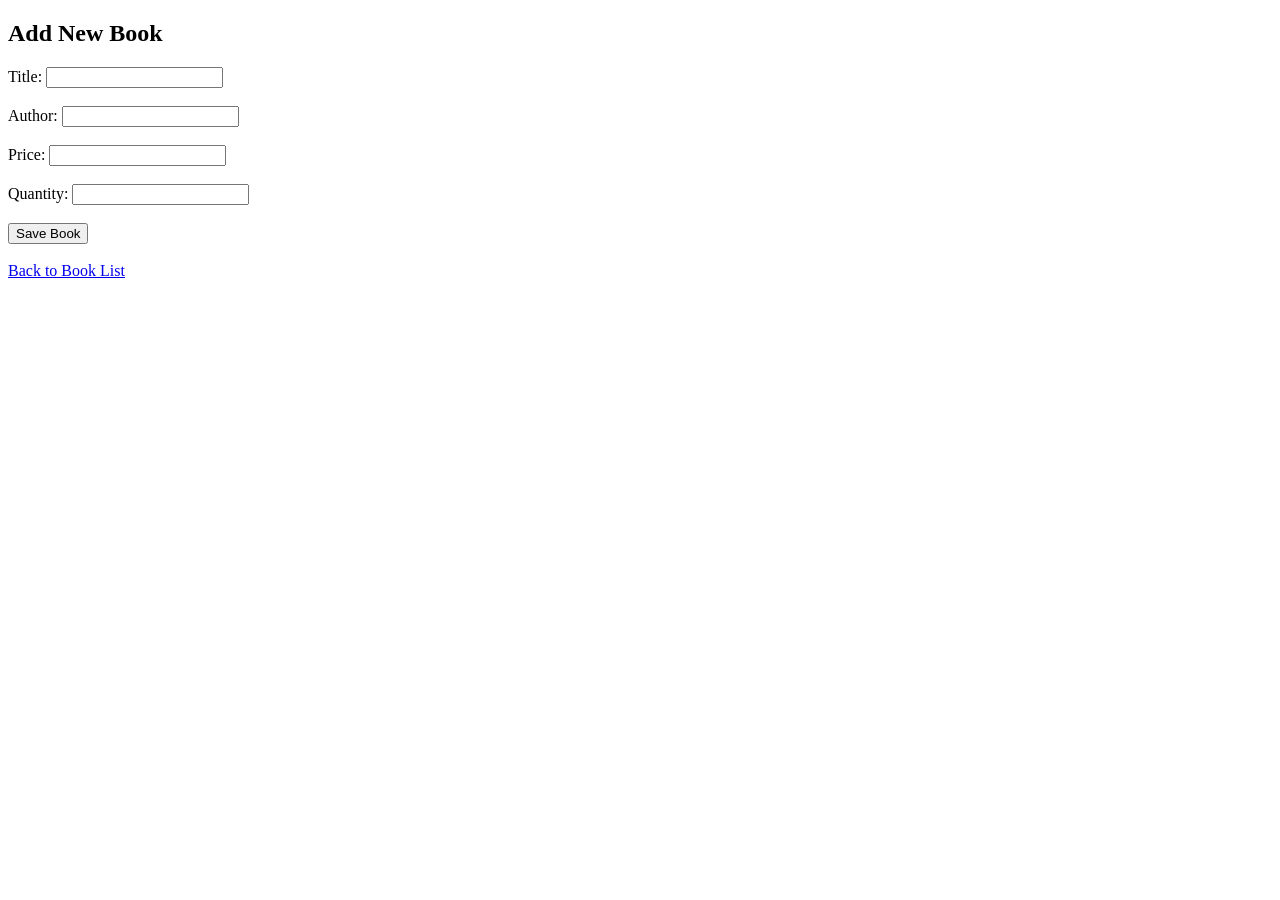
<file: src/main/resources/templates/add-book.html>
<!DOCTYPE html>
<html xmlns:th="http://www.thymeleaf.org">
<head>
    <title>Add Book</title>
</head>

<body>

<h2>Add New Book</h2>

<form th:action="@{/saveBook}" th:object="${book}" method="post">

    Title:
    <input type="text" th:field="*{title}">
    <br><br>

    Author:
    <input type="text" th:field="*{author}">
    <br><br>

    Price:
    <input type="text" th:field="*{price}">
    <br><br>

    Quantity:
    <input type="text" th:field="*{quantity}">
    <br><br>

    <button type="submit">Save Book</button>

</form>

<br>

<a href="/">Back to Book List</a>

</body>
</html>
</file>
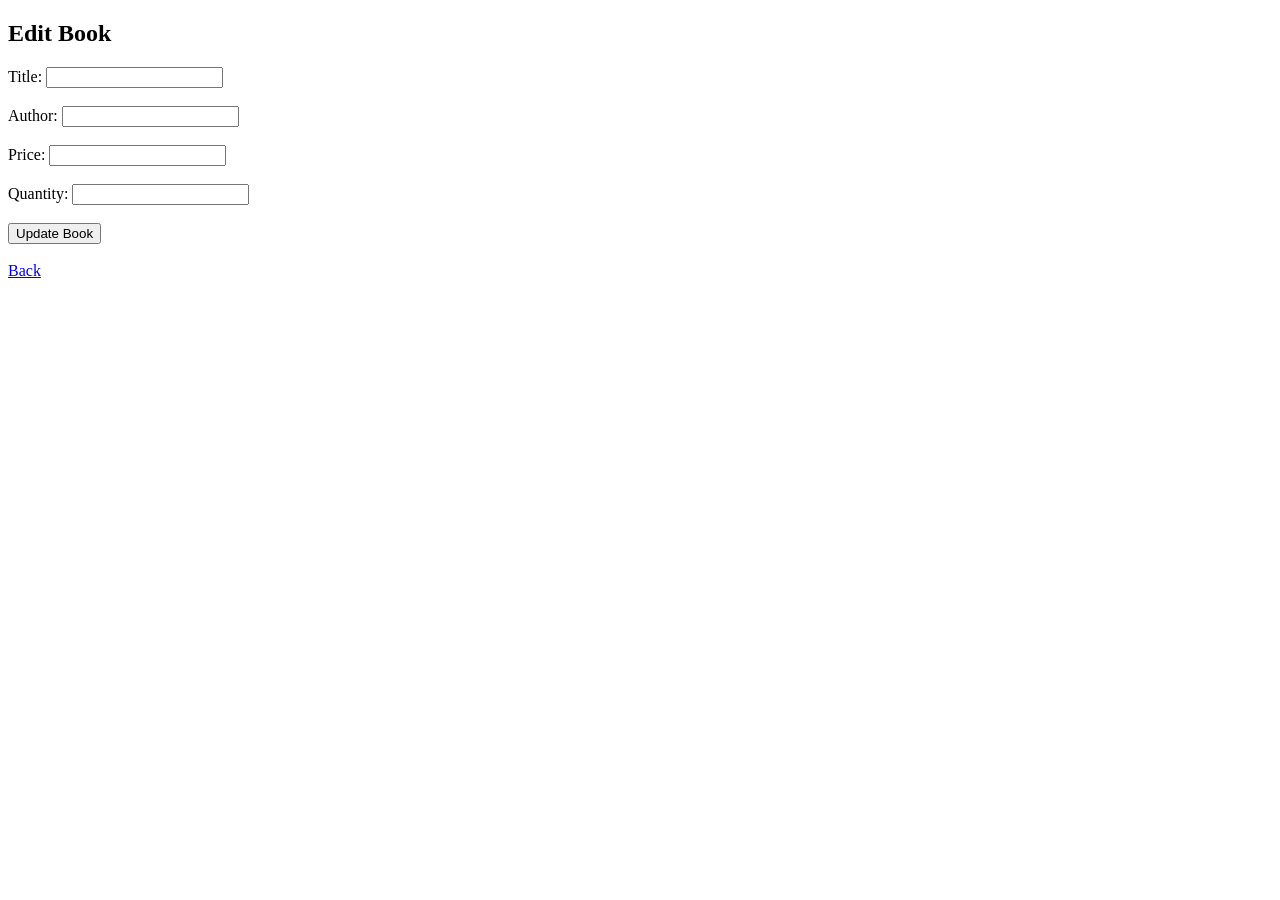
<file: src/main/resources/templates/edit-book.html>
<!DOCTYPE html>
<html xmlns:th="http://www.thymeleaf.org">
<head>
    <title>Edit Book</title>
</head>

<body>

<h2>Edit Book</h2>

<form th:action="@{/saveBook}" th:object="${book}" method="post">

    <input type="hidden" th:field="*{id}">

    Title:
    <input type="text" th:field="*{title}">
    <br><br>

    Author:
    <input type="text" th:field="*{author}">
    <br><br>

    Price:
    <input type="text" th:field="*{price}">
    <br><br>

    Quantity:
    <input type="text" th:field="*{quantity}">
    <br><br>

    <button type="submit">Update Book</button>

</form>

<br>

<a href="/">Back</a>

</body>
</html>
</file>
